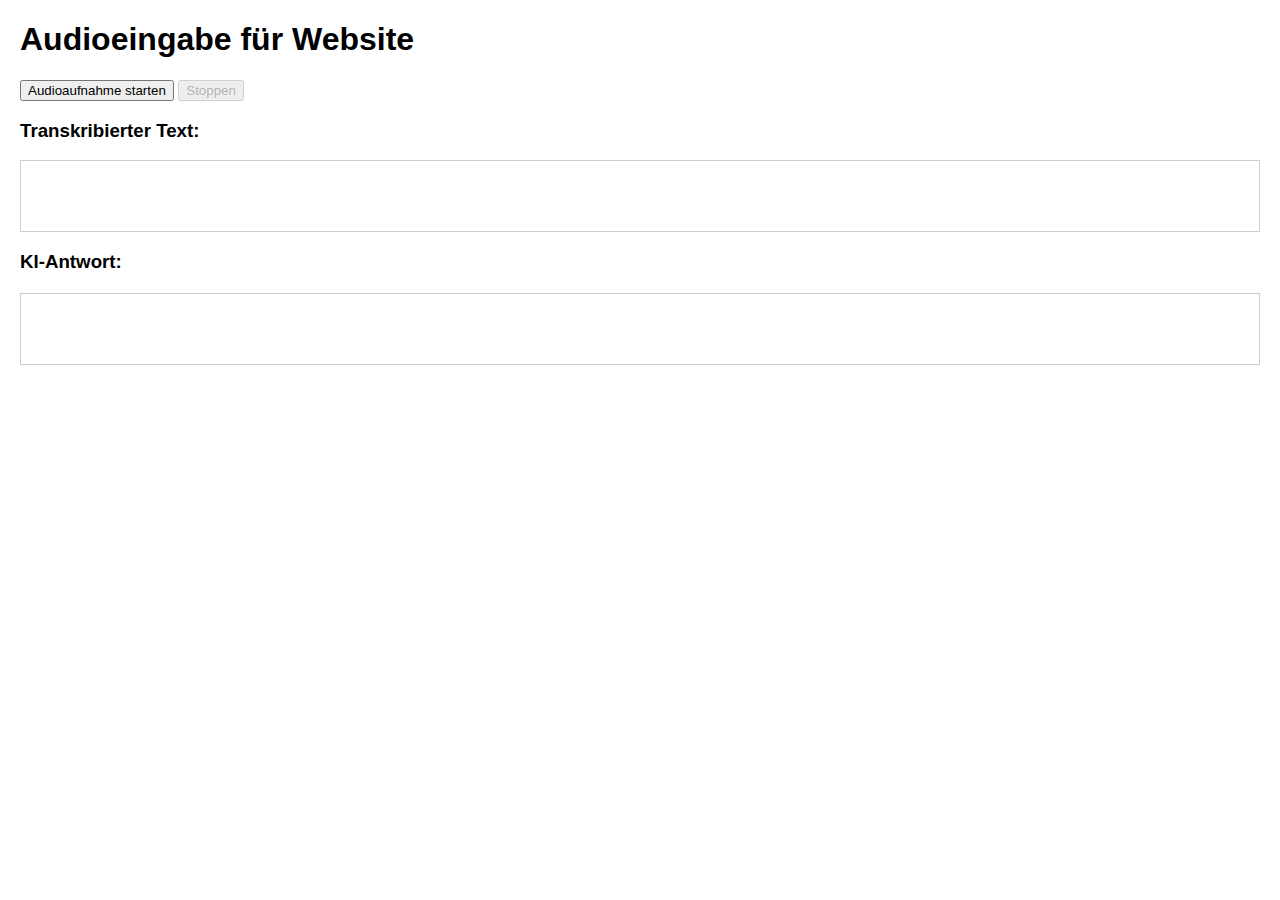
<file: Audio.html>
<!DOCTYPE html>
<html lang="de">
<head>
    <meta charset="UTF-8">
    <meta name="viewport" content="width=device-width, initial-scale=1.0">
    <title>Audioeingabe mit KI-Integration</title>
    <style>
        body { font-family: Arial, sans-serif; margin: 20px; }
        #transcript { border: 1px solid #ccc; padding: 10px; min-height: 50px; }
        #response { border: 1px solid #ccc; padding: 10px; min-height: 50px; margin-top: 20px; }
    </style>
</head>
<body>
    <h1>Audioeingabe für Website</h1>
    <button id="start-btn">Audioaufnahme starten</button>
    <button id="stop-btn" disabled>Stoppen</button>
    <div>
        <h3>Transkribierter Text:</h3>
        <div id="transcript"></div>
    </div>
    <div>
        <h3>KI-Antwort:</h3>
        <div id="response"></div>
    </div>

    <script>
        // Überprüfe, ob SpeechRecognition unterstützt wird
        const SpeechRecognition = window.SpeechRecognition || window.webkitSpeechRecognition;
        if (!SpeechRecognition) {
            alert('Dein Browser unterstützt keine Spracherkennung.');
        } else {
            const recognition = new SpeechRecognition();
            recognition.lang = 'de-DE'; // Sprache auf Deutsch setzen (anpassbar, z.B. 'en-US' für Englisch)
            recognition.continuous = false; // Stoppt nach einer Pause
            recognition.interimResults = false; // Nur finale Ergebnisse

            const startBtn = document.getElementById('start-btn');
            const stopBtn = document.getElementById('stop-btn');
            const transcriptDiv = document.getElementById('transcript');
            const responseDiv = document.getElementById('response');

            let isListening = false;

            // Start-Button
            startBtn.addEventListener('click', () => {
                recognition.start();
                isListening = true;
                startBtn.disabled = true;
                stopBtn.disabled = false;
                transcriptDiv.textContent = 'Höre zu...';
            });

            // Stop-Button
            stopBtn.addEventListener('click', () => {
                recognition.stop();
                isListening = false;
                startBtn.disabled = false;
                stopBtn.disabled = true;
            });

            // Ergebnis der Spracherkennung
            recognition.onresult = (event) => {
                const transcript = event.results[0][0].transcript;
                transcriptDiv.textContent = transcript;
                
                // Text an KI senden
                sendToAI(transcript);
            };

            // Fehlerbehandlung
            recognition.onerror = (event) => {
                console.error('Spracherkennungsfehler:', event.error);
                transcriptDiv.textContent = 'Fehler bei der Erkennung.';
                startBtn.disabled = false;
                stopBtn.disabled = true;
            };

            // Funktion zum Senden an KI (Beispiel mit OpenAI API)
            async function sendToAI(text) {
                responseDiv.textContent = 'Lade Antwort...';
                
                try {
                    const response = await fetch('https://api.openai.com/v1/chat/completions', {
                        method: 'POST',
                        headers: {
                            'Content-Type': 'application/json',
                            'Authorization': 'Bearer DEIN_API_SCHLÜSSEL_HIER' // Ersetze mit deinem OpenAI-API-Schlüssel
                        },
                        body: JSON.stringify({
                            model: 'gpt-3.5-turbo', // Oder ein anderes Modell
                            messages: [{ role: 'user', content: text }],
                            max_tokens: 150
                        })
                    });
                    
                    const data = await response.json();
                    if (data.choices && data.choices[0]) {
                        responseDiv.textContent = data.choices[0].message.content;
                    } else {
                        responseDiv.textContent = 'Fehler bei der KI-Antwort.';
                    }
                } catch (error) {
                    console.error('KI-API-Fehler:', error);
                    responseDiv.textContent = 'Fehler beim Laden der Antwort.';
                }
            }
        }
    </script>
</body>
</html>
</file>
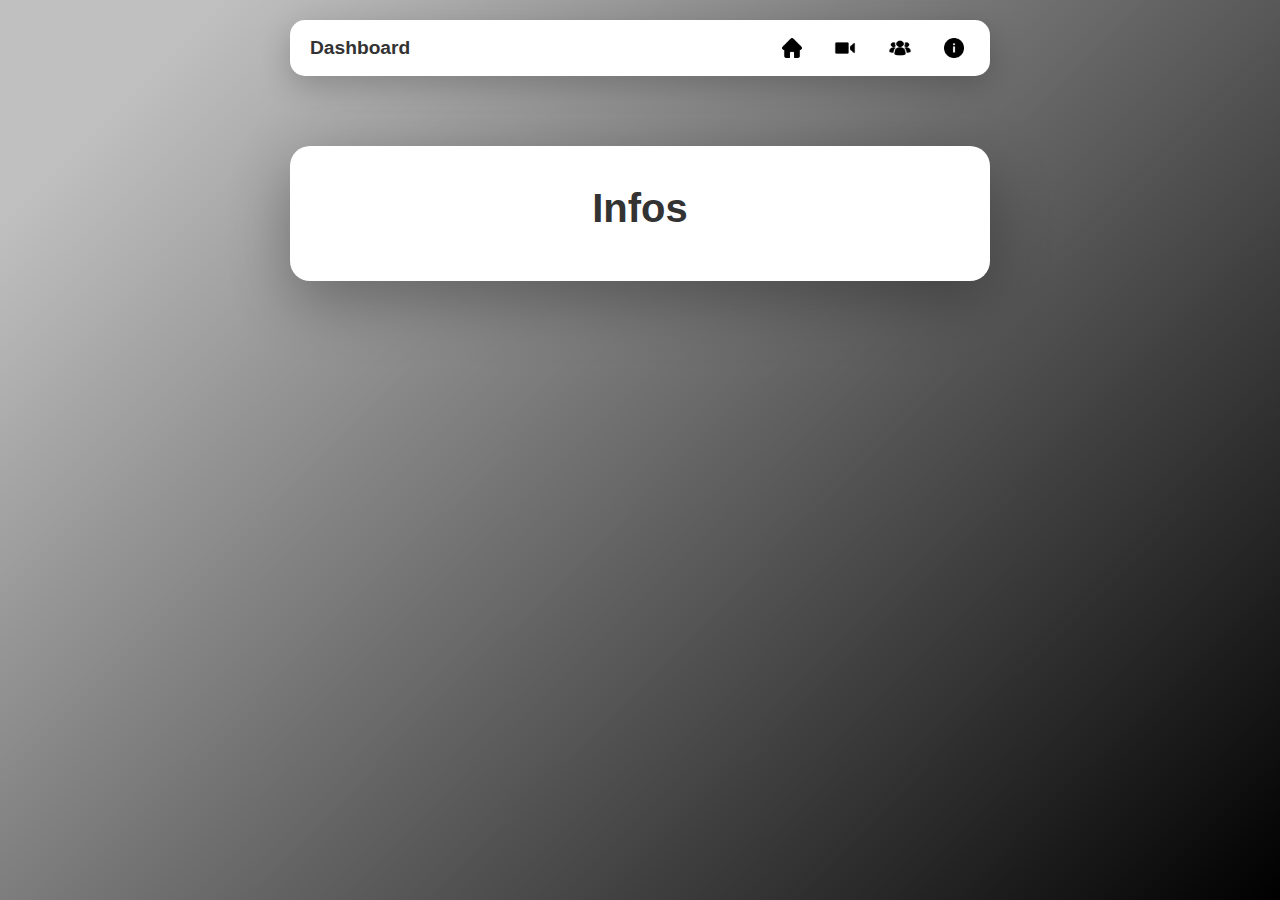
<file: Infos.html>
<!DOCTYPE html>
    <html lang="de">

        <head>
            <meta charset="UTF-8">
            <meta name="viewport" content="width=device-width, initial-scale=1.0">
            <title> GIBI Roboter</title>
            <link rel="stylesheet" href="styl.css">
        </head>

        



    <body>
        
        <nav class="navigation">
            <h1> Dashboard </h1>
            <ul>
                <li><a href="/home"><img src="/Home.png" height="20" width="20" ></a></li>
                <li><a href="/webcam"><img src="/Webcam.png" height="20" width="22"></a></li>
                <li><a href="/team"><img src="/Team.png" height="20" width="24"> </a></li>
                <li><a href="/infos"><img src="/Infos.png" height="20" width="20"> </a></li>
            </ul>
        </nav>

        <div class="container">
            <h1> Infos</h1>
        
        
        </div>


    </body>
    </html>
</file>
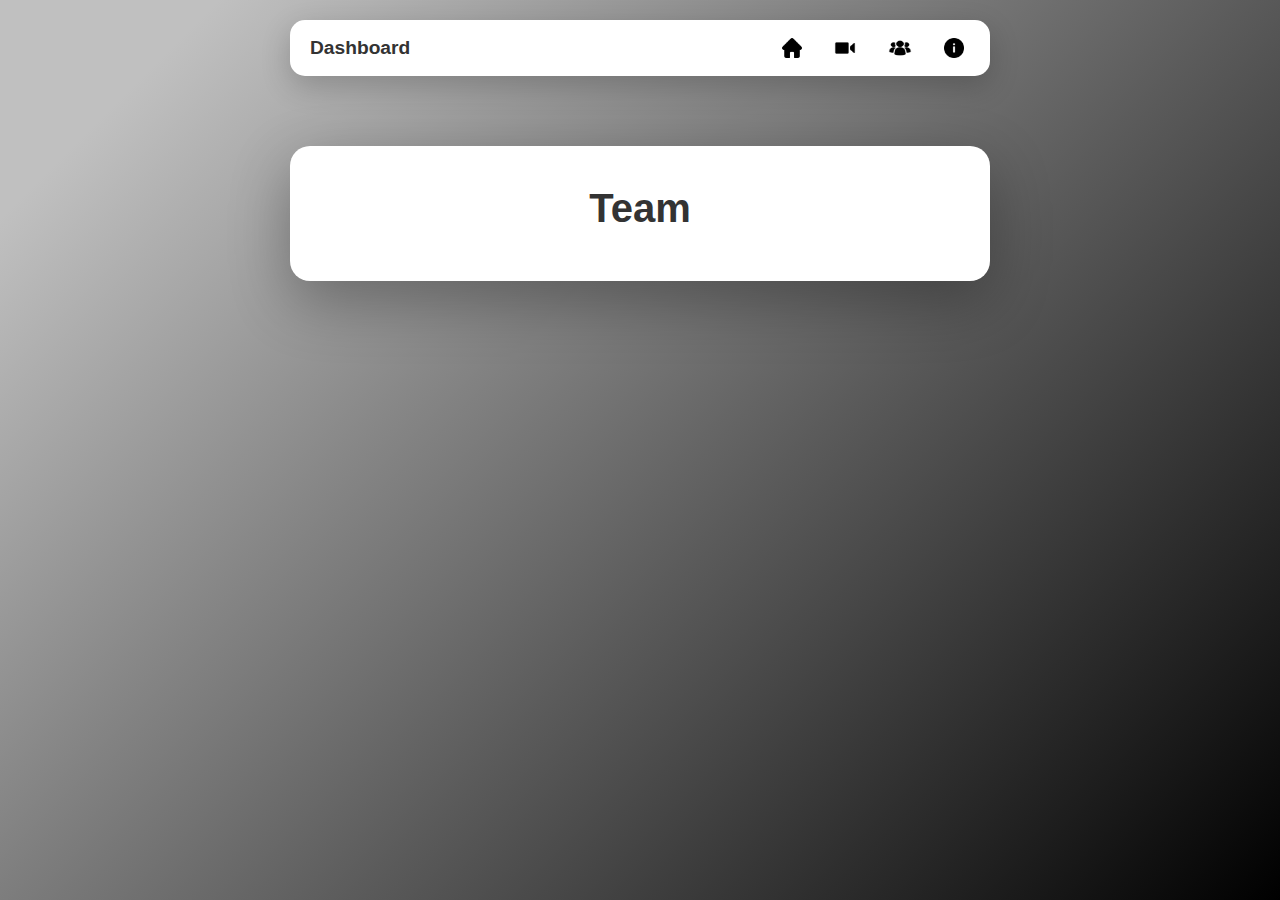
<file: Team.html>
<!DOCTYPE html>
    <html lang="de">

        <head>
            <meta charset="UTF-8">
            <meta name="viewport" content="width=device-width, initial-scale=1.0">
            <title> GIBI Roboter</title>
            <link rel="stylesheet" href="styl.css">
        </head>

        



    <body>
        
        <nav class="navigation">
            <h1> Dashboard </h1>
            <ul>
                <li><a href="/home"><img src="/Home.png" height="20" width="20" ></a></li>
                <li><a href="/webcam"><img src="/Webcam.png" height="20" width="22"></a></li>
                <li><a href="/team"><img src="/Team.png" height="20" width="24"> </a></li>
                <li><a href="/infos"><img src="/Infos.png" height="20" width="20"> </a></li>
            </ul>
        </nav>

        <div class="container">
            <h1> Team</h1>
        
        
        </div>


    </body>
    </html>
</file>
<file: styl.css>
* {
                margin: 0;
                padding: 0;
                box-sizing: border-box;
            }
            body {
                font-family: 'Segoe UI', Tahoma, Geneva, Verdana, sans-serif;
                background: linear-gradient(135deg, #C0C0C0 10%, #000000 100%);
                min-height: 100vh;
                padding: 20px;
                display: flex;
                flex-direction: column;
                align-items: center;
            }
            .container {
                background: white;
                border-radius: 20px;
                box-shadow: 0 20px 60px rgba(0, 0, 0, 0.3);
                padding: 40px;
                max-width: 700px;
                width: 100%;
                margin: 0;
            }
            .navigation {
                background: white;
                border-radius: 15px;
                box-shadow: 0 10px 30px rgba(0, 0, 0, 0.2);
                padding: 12px 20px;
                margin: 0 0 70px 0;
                width: 100%;
                max-width: 700px;
                display: flex;
                justify-content: space-between;
                align-items: center;
            }
            .navigation h1 {
                font-size: 1.2em;
                margin: 0;
                color: #333;
            }
            .navigation ul {
                list-style: none;
                display: flex;
                gap: 20px;
                margin: 0;
                padding: 0;
            }
            .navigation li a {
                text-decoration: none;
                font-weight: 600;
                font-size: 0.9em;
                transition: color 0.2s ease, transform 0.2s ease, box-shadow 0.2s ease;
                display: inline-flex;
                align-items: center;
                justify-content: center;
                padding: 6px;
                border-radius: 8px;
            }
            .navigation li a:hover {
                color: #ffffff;
                transform: translateY(-3px);
                box-shadow: 0 10px 10px rgba(0, 0, 0, 0.25);
            }
            .navigation li a img {
                display: block;
                transition: transform 0.18s ease, filter 0.18s ease;
            }
            .navigation li a:hover img {
                transform: scale(1);
                filter: drop-shadow(0 8px 14px rgba(0,0,0,0.25)) saturate(1.1);
            }
            .navigation li a:active {
                transform: translateX(0);
            }

            h1 {
                text-align: center;
                color: #333;
                margin-bottom: 10px;
                font-size: 2.5em;
            }
            .subtitle {
                text-align: center;
                color: #999;
                margin-bottom: 30px;
                font-size: 0.9em;
            }
            .video-container {
                background: #000;
                border-radius: 15px;
                overflow: hidden;
                margin-bottom: 30px;
                box-shadow: 0 10px 30px rgba(0, 0, 0, 0.2);
            }
            .video-container img {
                width: 100%;
                height: auto;
                display: block;
            }
            
            .button {
                text-align: center;
            }

            .button-stop {
               width: 9rem;
                height: 3rem;
                border-radius: 30rem;
                font-size: 15px;
                border: none;
                position: relative;
                overflow: hidden;
                z-index: 1;
                box-shadow: 6px 6px 12px #c5c5c5,
                            -6px -6px 12px #ffffff;
            }

            button::before {
                content: '';
                width: 0;
                height: 3rem;
                border-radius: 30rem;
                position: absolute;
                top: 0;
                left: 0;
                background-image: linear-gradient(to right, #C0C0C0 0%, #000000 100%);
                transition: 0.5s ease;
                display: block;
                z-index: -1;
            }
            button:hover::before {
                width: 9rem;
            }
            button:active {
                transform: scale(0.93)


            }
            .status {
                text-align: center;
                margin-top: 20px;
                padding-top: 20px;
                border-top: 1px solid #eee;
                color: #999;
                font-size: 0.9em;
            }
            .status-dot {
                display: inline-block;
                width: 8px;
                height: 8px;
                background: #4caf50;
                border-radius: 50%;
                margin-right: 5px;
                animation: pulse 2s infinite;
            }
            @keyframes pulse {
                0%, 100% { opacity: 1; }
                50% { opacity: 0.5; }
            }

             @media (max-width: 600px) {
                .navigation {
                    padding: 10px 14px;
                    margin-bottom: 70px;
                }
                .navigation h1 {
                    font-size: 1.5rem;
                }
                .navigation ul {
                    gap: 12px;
                    justify-content: center;
                    flex-wrap: wrap;
                }
                .container {
                    padding: 18px;
                    margin: 0 12px;
                }
                h1 {
                    font-size: 1.6rem;
                }
                .subtitle { font-size: 0.85rem; }
                .video-container { border-radius: 10px; }
                .video-container img { width: 100%; height: auto; }
                .button-stop {
                    width: 8rem;
                    height: 2.5rem;
                    font-size: 0.9rem;
                    border-radius: 30rem;
                    color: #000;
                }
                .status { font-size: 0.85rem; }
            }
            @viewport {
                width: device-width;
                zoom: 1.0;
            }
</file>
